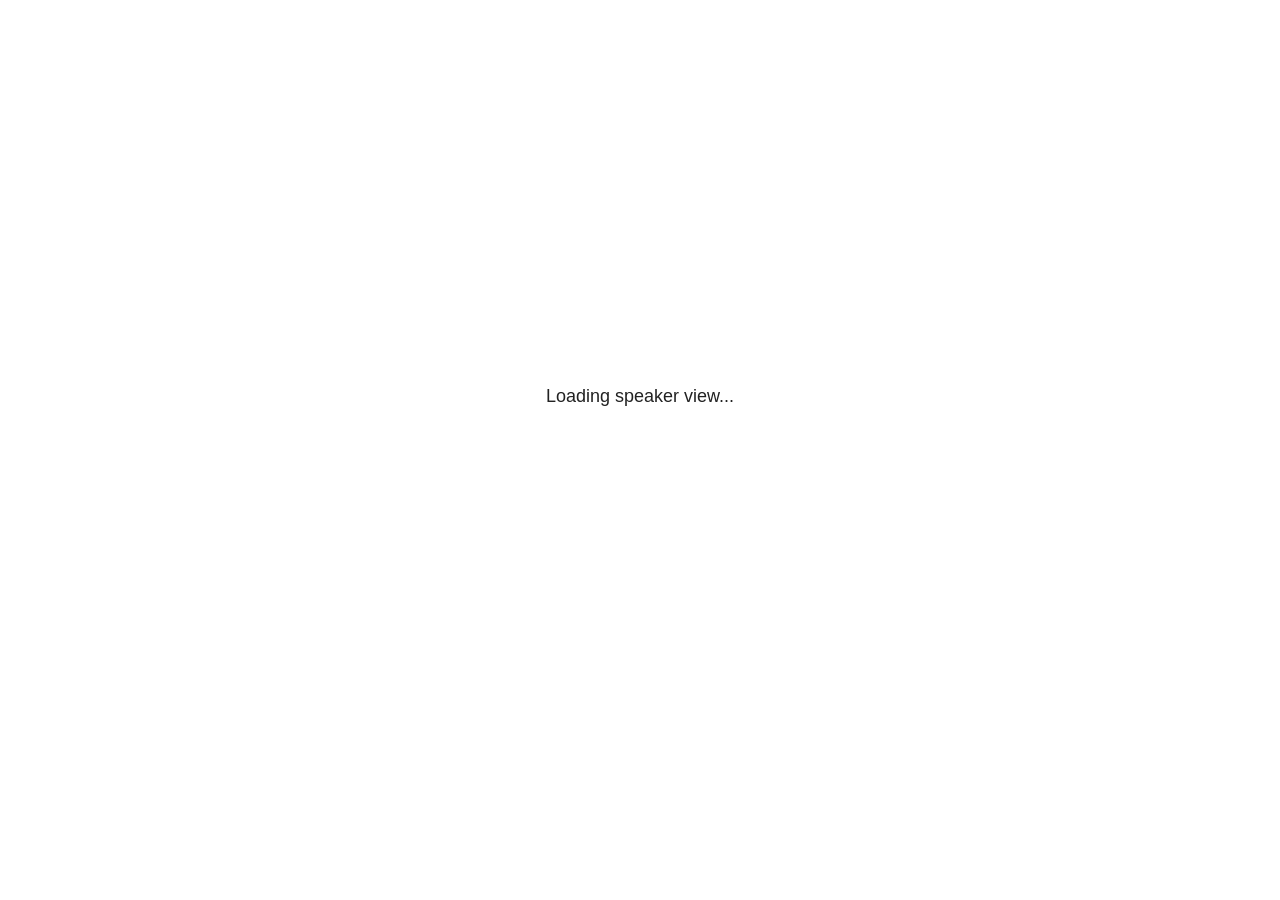
<file: docs/site_libs/revealjs/plugin/notes/speaker-view.html>
<html lang="en">
	<head>
		<meta charset="utf-8">

		<title>reveal.js - Speaker View</title>

		<style>
			body {
				font-family: Helvetica;
				font-size: 18px;
			}

			#current-slide,
			#upcoming-slide,
			#speaker-controls {
				padding: 6px;
				box-sizing: border-box;
				-moz-box-sizing: border-box;
			}

			#current-slide iframe,
			#upcoming-slide iframe {
				width: 100%;
				height: 100%;
				border: 1px solid #ddd;
			}

			#current-slide .label,
			#upcoming-slide .label {
				position: absolute;
				top: 10px;
				left: 10px;
				z-index: 2;
			}

			#connection-status {
				position: absolute;
				top: 0;
				left: 0;
				width: 100%;
				height: 100%;
				z-index: 20;
				padding: 30% 20% 20% 20%;
				font-size: 18px;
				color: #222;
				background: #fff;
				text-align: center;
				box-sizing: border-box;
				line-height: 1.4;
			}

			.overlay-element {
				height: 34px;
				line-height: 34px;
				padding: 0 10px;
				text-shadow: none;
				background: rgba( 220, 220, 220, 0.8 );
				color: #222;
				font-size: 14px;
			}

			.overlay-element.interactive:hover {
				background: rgba( 220, 220, 220, 1 );
			}

			#current-slide {
				position: absolute;
				width: 60%;
				height: 100%;
				top: 0;
				left: 0;
				padding-right: 0;
			}

			#upcoming-slide {
				position: absolute;
				width: 40%;
				height: 40%;
				right: 0;
				top: 0;
			}

			/* Speaker controls */
			#speaker-controls {
				position: absolute;
				top: 40%;
				right: 0;
				width: 40%;
				height: 60%;
				overflow: auto;
				font-size: 18px;
			}

				.speaker-controls-time.hidden,
				.speaker-controls-notes.hidden {
					display: none;
				}

				.speaker-controls-time .label,
				.speaker-controls-pace .label,
				.speaker-controls-notes .label {
					text-transform: uppercase;
					font-weight: normal;
					font-size: 0.66em;
					color: #666;
					margin: 0;
				}

				.speaker-controls-time, .speaker-controls-pace {
					border-bottom: 1px solid rgba( 200, 200, 200, 0.5 );
					margin-bottom: 10px;
					padding: 10px 16px;
					padding-bottom: 20px;
					cursor: pointer;
				}

				.speaker-controls-time .reset-button {
					opacity: 0;
					float: right;
					color: #666;
					text-decoration: none;
				}
				.speaker-controls-time:hover .reset-button {
					opacity: 1;
				}

				.speaker-controls-time .timer,
				.speaker-controls-time .clock {
					width: 50%;
				}

				.speaker-controls-time .timer,
				.speaker-controls-time .clock,
				.speaker-controls-time .pacing .hours-value,
				.speaker-controls-time .pacing .minutes-value,
				.speaker-controls-time .pacing .seconds-value {
					font-size: 1.9em;
				}

				.speaker-controls-time .timer {
					float: left;
				}

				.speaker-controls-time .clock {
					float: right;
					text-align: right;
				}

				.speaker-controls-time span.mute {
					opacity: 0.3;
				}

				.speaker-controls-time .pacing-title {
					margin-top: 5px;
				}

				.speaker-controls-time .pacing.ahead {
					color: blue;
				}

				.speaker-controls-time .pacing.on-track {
					color: green;
				}

				.speaker-controls-time .pacing.behind {
					color: red;
				}

				.speaker-controls-notes {
					padding: 10px 16px;
				}

				.speaker-controls-notes .value {
					margin-top: 5px;
					line-height: 1.4;
					font-size: 1.2em;
				}

			/* Layout selector */
			#speaker-layout {
				position: absolute;
				top: 10px;
				right: 10px;
				color: #222;
				z-index: 10;
			}
				#speaker-layout select {
					position: absolute;
					width: 100%;
					height: 100%;
					top: 0;
					left: 0;
					border: 0;
					box-shadow: 0;
					cursor: pointer;
					opacity: 0;

					font-size: 1em;
					background-color: transparent;

					-moz-appearance: none;
					-webkit-appearance: none;
					-webkit-tap-highlight-color: rgba(0, 0, 0, 0);
				}

				#speaker-layout select:focus {
					outline: none;
					box-shadow: none;
				}

			.clear {
				clear: both;
			}

			/* Speaker layout: Wide */
			body[data-speaker-layout="wide"] #current-slide,
			body[data-speaker-layout="wide"] #upcoming-slide {
				width: 50%;
				height: 45%;
				padding: 6px;
			}

			body[data-speaker-layout="wide"] #current-slide {
				top: 0;
				left: 0;
			}

			body[data-speaker-layout="wide"] #upcoming-slide {
				top: 0;
				left: 50%;
			}

			body[data-speaker-layout="wide"] #speaker-controls {
				top: 45%;
				left: 0;
				width: 100%;
				height: 50%;
				font-size: 1.25em;
			}

			/* Speaker layout: Tall */
			body[data-speaker-layout="tall"] #current-slide,
			body[data-speaker-layout="tall"] #upcoming-slide {
				width: 45%;
				height: 50%;
				padding: 6px;
			}

			body[data-speaker-layout="tall"] #current-slide {
				top: 0;
				left: 0;
			}

			body[data-speaker-layout="tall"] #upcoming-slide {
				top: 50%;
				left: 0;
			}

			body[data-speaker-layout="tall"] #speaker-controls {
				padding-top: 40px;
				top: 0;
				left: 45%;
				width: 55%;
				height: 100%;
				font-size: 1.25em;
			}

			/* Speaker layout: Notes only */
			body[data-speaker-layout="notes-only"] #current-slide,
			body[data-speaker-layout="notes-only"] #upcoming-slide {
				display: none;
			}

			body[data-speaker-layout="notes-only"] #speaker-controls {
				padding-top: 40px;
				top: 0;
				left: 0;
				width: 100%;
				height: 100%;
				font-size: 1.25em;
			}

			@media screen and (max-width: 1080px) {
				body[data-speaker-layout="default"] #speaker-controls {
					font-size: 16px;
				}
			}

			@media screen and (max-width: 900px) {
				body[data-speaker-layout="default"] #speaker-controls {
					font-size: 14px;
				}
			}

			@media screen and (max-width: 800px) {
				body[data-speaker-layout="default"] #speaker-controls {
					font-size: 12px;
				}
			}

		</style>
	</head>

	<body>

		<div id="connection-status">Loading speaker view...</div>

		<div id="current-slide"></div>
		<div id="upcoming-slide"><span class="overlay-element label">Upcoming</span></div>
		<div id="speaker-controls">
			<div class="speaker-controls-time">
				<h4 class="label">Time <span class="reset-button">Click to Reset</span></h4>
				<div class="clock">
					<span class="clock-value">0:00 AM</span>
				</div>
				<div class="timer">
					<span class="hours-value">00</span><span class="minutes-value">:00</span><span class="seconds-value">:00</span>
				</div>
				<div class="clear"></div>

				<h4 class="label pacing-title" style="display: none">Pacing – Time to finish current slide</h4>
				<div class="pacing" style="display: none">
					<span class="hours-value">00</span><span class="minutes-value">:00</span><span class="seconds-value">:00</span>
				</div>
			</div>

			<div class="speaker-controls-notes hidden">
				<h4 class="label">Notes</h4>
				<div class="value"></div>
			</div>
		</div>
		<div id="speaker-layout" class="overlay-element interactive">
			<span class="speaker-layout-label"></span>
			<select class="speaker-layout-dropdown"></select>
		</div>

		<script>

			(function() {

				var notes,
					notesValue,
					currentState,
					currentSlide,
					upcomingSlide,
					layoutLabel,
					layoutDropdown,
					pendingCalls = {},
					lastRevealApiCallId = 0,
					connected = false;

				var SPEAKER_LAYOUTS = {
					'default': 'Default',
					'wide': 'Wide',
					'tall': 'Tall',
					'notes-only': 'Notes only'
				};

				setupLayout();

				var connectionStatus = document.querySelector( '#connection-status' );
				var connectionTimeout = setTimeout( function() {
					connectionStatus.innerHTML = 'Error connecting to main window.<br>Please try closing and reopening the speaker view.';
				}, 5000 );

				window.addEventListener( 'message', function( event ) {

					clearTimeout( connectionTimeout );
					connectionStatus.style.display = 'none';

					var data = JSON.parse( event.data );

					// The overview mode is only useful to the reveal.js instance
					// where navigation occurs so we don't sync it
					if( data.state ) delete data.state.overview;

					// Messages sent by the notes plugin inside of the main window
					if( data && data.namespace === 'reveal-notes' ) {
						if( data.type === 'connect' ) {
							handleConnectMessage( data );
						}
						else if( data.type === 'state' ) {
							handleStateMessage( data );
						}
						else if( data.type === 'return' ) {
							pendingCalls[data.callId](data.result);
							delete pendingCalls[data.callId];
						}
					}
					// Messages sent by the reveal.js inside of the current slide preview
					else if( data && data.namespace === 'reveal' ) {
						if( /ready/.test( data.eventName ) ) {
							// Send a message back to notify that the handshake is complete
							window.opener.postMessage( JSON.stringify({ namespace: 'reveal-notes', type: 'connected'} ), '*' );
						}
						else if( /slidechanged|fragmentshown|fragmenthidden|paused|resumed/.test( data.eventName ) && currentState !== JSON.stringify( data.state ) ) {

							window.opener.postMessage( JSON.stringify({ method: 'setState', args: [ data.state ]} ), '*' );

						}
					}

				} );

				/**
				 * Asynchronously calls the Reveal.js API of the main frame.
				 */
				function callRevealApi( methodName, methodArguments, callback ) {

					var callId = ++lastRevealApiCallId;
					pendingCalls[callId] = callback;
					window.opener.postMessage( JSON.stringify( {
						namespace: 'reveal-notes',
						type: 'call',
						callId: callId,
						methodName: methodName,
						arguments: methodArguments
					} ), '*' );

				}

				/**
				 * Called when the main window is trying to establish a
				 * connection.
				 */
				function handleConnectMessage( data ) {

					if( connected === false ) {
						connected = true;

						setupIframes( data );
						setupKeyboard();
						setupNotes();
						setupTimer();
					}

				}

				/**
				 * Called when the main window sends an updated state.
				 */
				function handleStateMessage( data ) {

					// Store the most recently set state to avoid circular loops
					// applying the same state
					currentState = JSON.stringify( data.state );

					// No need for updating the notes in case of fragment changes
					if ( data.notes ) {
						notes.classList.remove( 'hidden' );
						notesValue.style.whiteSpace = data.whitespace;
						if( data.markdown ) {
							notesValue.innerHTML = marked( data.notes );
						}
						else {
							notesValue.innerHTML = data.notes;
						}
					}
					else {
						notes.classList.add( 'hidden' );
					}

					// Update the note slides
					currentSlide.contentWindow.postMessage( JSON.stringify({ method: 'setState', args: [ data.state ] }), '*' );
					upcomingSlide.contentWindow.postMessage( JSON.stringify({ method: 'setState', args: [ data.state ] }), '*' );
					upcomingSlide.contentWindow.postMessage( JSON.stringify({ method: 'next' }), '*' );

				}

				// Limit to max one state update per X ms
				handleStateMessage = debounce( handleStateMessage, 200 );

				/**
				 * Forward keyboard events to the current slide window.
				 * This enables keyboard events to work even if focus
				 * isn't set on the current slide iframe.
				 *
				 * Block F5 default handling, it reloads and disconnects
				 * the speaker notes window.
				 */
				function setupKeyboard() {

					document.addEventListener( 'keydown', function( event ) {
						if( event.keyCode === 116 || ( event.metaKey && event.keyCode === 82 ) ) {
							event.preventDefault();
							return false;
						}
						currentSlide.contentWindow.postMessage( JSON.stringify({ method: 'triggerKey', args: [ event.keyCode ] }), '*' );
					} );

				}

				/**
				 * Creates the preview iframes.
				 */
				function setupIframes( data ) {

					var params = [
						'receiver',
						'progress=false',
						'history=false',
						'transition=none',
						'autoSlide=0',
						'backgroundTransition=none'
					].join( '&' );

					var urlSeparator = /\?/.test(data.url) ? '&' : '?';
					var hash = '#/' + data.state.indexh + '/' + data.state.indexv;
					var currentURL = data.url + urlSeparator + params + '&postMessageEvents=true' + hash;
					var upcomingURL = data.url + urlSeparator + params + '&controls=false' + hash;

					currentSlide = document.createElement( 'iframe' );
					currentSlide.setAttribute( 'width', 1280 );
					currentSlide.setAttribute( 'height', 1024 );
					currentSlide.setAttribute( 'src', currentURL );
					document.querySelector( '#current-slide' ).appendChild( currentSlide );

					upcomingSlide = document.createElement( 'iframe' );
					upcomingSlide.setAttribute( 'width', 640 );
					upcomingSlide.setAttribute( 'height', 512 );
					upcomingSlide.setAttribute( 'src', upcomingURL );
					document.querySelector( '#upcoming-slide' ).appendChild( upcomingSlide );

				}

				/**
				 * Setup the notes UI.
				 */
				function setupNotes() {

					notes = document.querySelector( '.speaker-controls-notes' );
					notesValue = document.querySelector( '.speaker-controls-notes .value' );

				}

				function getTimings( callback ) {

					callRevealApi( 'getSlidesAttributes', [], function ( slideAttributes ) {
						callRevealApi( 'getConfig', [], function ( config ) {
							var totalTime = config.totalTime;
							var minTimePerSlide = config.minimumTimePerSlide || 0;
							var defaultTiming = config.defaultTiming;
							if ((defaultTiming == null) && (totalTime == null)) {
								callback(null);
								return;
							}
							// Setting totalTime overrides defaultTiming
							if (totalTime) {
								defaultTiming = 0;
							}
							var timings = [];
							for ( var i in slideAttributes ) {
								var slide = slideAttributes[ i ];
								var timing = defaultTiming;
								if( slide.hasOwnProperty( 'data-timing' )) {
									var t = slide[ 'data-timing' ];
									timing = parseInt(t);
									if( isNaN(timing) ) {
										console.warn("Could not parse timing '" + t + "' of slide " + i + "; using default of " + defaultTiming);
										timing = defaultTiming;
									}
								}
								timings.push(timing);
							}
							if ( totalTime ) {
								// After we've allocated time to individual slides, we summarize it and
								// subtract it from the total time
								var remainingTime = totalTime - timings.reduce( function(a, b) { return a + b; }, 0 );
								// The remaining time is divided by the number of slides that have 0 seconds
								// allocated at the moment, giving the average time-per-slide on the remaining slides
								var remainingSlides = (timings.filter( function(x) { return x == 0 }) ).length
								var timePerSlide = Math.round( remainingTime / remainingSlides, 0 )
								// And now we replace every zero-value timing with that average
								timings = timings.map( function(x) { return (x==0 ? timePerSlide : x) } );
							}
							var slidesUnderMinimum = timings.filter( function(x) { return (x < minTimePerSlide) } ).length
							if ( slidesUnderMinimum ) {
								message = "The pacing time for " + slidesUnderMinimum + " slide(s) is under the configured minimum of " + minTimePerSlide + " seconds. Check the data-timing attribute on individual slides, or consider increasing the totalTime or minimumTimePerSlide configuration options (or removing some slides).";
								alert(message);
							}
							callback( timings );
						} );
					} );

				}

				/**
				 * Return the number of seconds allocated for presenting
				 * all slides up to and including this one.
				 */
				function getTimeAllocated( timings, callback ) {

					callRevealApi( 'getSlidePastCount', [], function ( currentSlide ) {
						var allocated = 0;
						for (var i in timings.slice(0, currentSlide + 1)) {
							allocated += timings[i];
						}
						callback( allocated );
					} );

				}

				/**
				 * Create the timer and clock and start updating them
				 * at an interval.
				 */
				function setupTimer() {

					var start = new Date(),
					timeEl = document.querySelector( '.speaker-controls-time' ),
					clockEl = timeEl.querySelector( '.clock-value' ),
					hoursEl = timeEl.querySelector( '.hours-value' ),
					minutesEl = timeEl.querySelector( '.minutes-value' ),
					secondsEl = timeEl.querySelector( '.seconds-value' ),
					pacingTitleEl = timeEl.querySelector( '.pacing-title' ),
					pacingEl = timeEl.querySelector( '.pacing' ),
					pacingHoursEl = pacingEl.querySelector( '.hours-value' ),
					pacingMinutesEl = pacingEl.querySelector( '.minutes-value' ),
					pacingSecondsEl = pacingEl.querySelector( '.seconds-value' );

					var timings = null;
					getTimings( function ( _timings ) {

						timings = _timings;
						if (_timings !== null) {
							pacingTitleEl.style.removeProperty('display');
							pacingEl.style.removeProperty('display');
						}

						// Update once directly
						_updateTimer();

						// Then update every second
						setInterval( _updateTimer, 1000 );

					} );


					function _resetTimer() {

						if (timings == null) {
							start = new Date();
							_updateTimer();
						}
						else {
							// Reset timer to beginning of current slide
							getTimeAllocated( timings, function ( slideEndTimingSeconds ) {
								var slideEndTiming = slideEndTimingSeconds * 1000;
								callRevealApi( 'getSlidePastCount', [], function ( currentSlide ) {
									var currentSlideTiming = timings[currentSlide] * 1000;
									var previousSlidesTiming = slideEndTiming - currentSlideTiming;
									var now = new Date();
									start = new Date(now.getTime() - previousSlidesTiming);
									_updateTimer();
								} );
							} );
						}

					}

					timeEl.addEventListener( 'click', function() {
						_resetTimer();
						return false;
					} );

					function _displayTime( hrEl, minEl, secEl, time) {

						var sign = Math.sign(time) == -1 ? "-" : "";
						time = Math.abs(Math.round(time / 1000));
						var seconds = time % 60;
						var minutes = Math.floor( time / 60 ) % 60 ;
						var hours = Math.floor( time / ( 60 * 60 )) ;
						hrEl.innerHTML = sign + zeroPadInteger( hours );
						if (hours == 0) {
							hrEl.classList.add( 'mute' );
						}
						else {
							hrEl.classList.remove( 'mute' );
						}
						minEl.innerHTML = ':' + zeroPadInteger( minutes );
						if (hours == 0 && minutes == 0) {
							minEl.classList.add( 'mute' );
						}
						else {
							minEl.classList.remove( 'mute' );
						}
						secEl.innerHTML = ':' + zeroPadInteger( seconds );
					}

					function _updateTimer() {

						var diff, hours, minutes, seconds,
						now = new Date();

						diff = now.getTime() - start.getTime();

						clockEl.innerHTML = now.toLocaleTimeString( 'en-US', { hour12: true, hour: '2-digit', minute:'2-digit' } );
						_displayTime( hoursEl, minutesEl, secondsEl, diff );
						if (timings !== null) {
							_updatePacing(diff);
						}

					}

					function _updatePacing(diff) {

						getTimeAllocated( timings, function ( slideEndTimingSeconds ) {
							var slideEndTiming = slideEndTimingSeconds * 1000;

							callRevealApi( 'getSlidePastCount', [], function ( currentSlide ) {
								var currentSlideTiming = timings[currentSlide] * 1000;
								var timeLeftCurrentSlide = slideEndTiming - diff;
								if (timeLeftCurrentSlide < 0) {
									pacingEl.className = 'pacing behind';
								}
								else if (timeLeftCurrentSlide < currentSlideTiming) {
									pacingEl.className = 'pacing on-track';
								}
								else {
									pacingEl.className = 'pacing ahead';
								}
								_displayTime( pacingHoursEl, pacingMinutesEl, pacingSecondsEl, timeLeftCurrentSlide );
							} );
						} );
					}

				}

				/**
				 * Sets up the speaker view layout and layout selector.
				 */
				function setupLayout() {

					layoutDropdown = document.querySelector( '.speaker-layout-dropdown' );
					layoutLabel = document.querySelector( '.speaker-layout-label' );

					// Render the list of available layouts
					for( var id in SPEAKER_LAYOUTS ) {
						var option = document.createElement( 'option' );
						option.setAttribute( 'value', id );
						option.textContent = SPEAKER_LAYOUTS[ id ];
						layoutDropdown.appendChild( option );
					}

					// Monitor the dropdown for changes
					layoutDropdown.addEventListener( 'change', function( event ) {

						setLayout( layoutDropdown.value );

					}, false );

					// Restore any currently persisted layout
					setLayout( getLayout() );

				}

				/**
				 * Sets a new speaker view layout. The layout is persisted
				 * in local storage.
				 */
				function setLayout( value ) {

					var title = SPEAKER_LAYOUTS[ value ];

					layoutLabel.innerHTML = 'Layout' + ( title ? ( ': ' + title ) : '' );
					layoutDropdown.value = value;

					document.body.setAttribute( 'data-speaker-layout', value );

					// Persist locally
					if( supportsLocalStorage() ) {
						window.localStorage.setItem( 'reveal-speaker-layout', value );
					}

				}

				/**
				 * Returns the ID of the most recently set speaker layout
				 * or our default layout if none has been set.
				 */
				function getLayout() {

					if( supportsLocalStorage() ) {
						var layout = window.localStorage.getItem( 'reveal-speaker-layout' );
						if( layout ) {
							return layout;
						}
					}

					// Default to the first record in the layouts hash
					for( var id in SPEAKER_LAYOUTS ) {
						return id;
					}

				}

				function supportsLocalStorage() {

					try {
						localStorage.setItem('test', 'test');
						localStorage.removeItem('test');
						return true;
					}
					catch( e ) {
						return false;
					}

				}

				function zeroPadInteger( num ) {

					var str = '00' + parseInt( num );
					return str.substring( str.length - 2 );

				}

				/**
				 * Limits the frequency at which a function can be called.
				 */
				function debounce( fn, ms ) {

					var lastTime = 0,
						timeout;

					return function() {

						var args = arguments;
						var context = this;

						clearTimeout( timeout );

						var timeSinceLastCall = Date.now() - lastTime;
						if( timeSinceLastCall > ms ) {
							fn.apply( context, args );
							lastTime = Date.now();
						}
						else {
							timeout = setTimeout( function() {
								fn.apply( context, args );
								lastTime = Date.now();
							}, ms - timeSinceLastCall );
						}

					}

				}

			})();

		</script>
	</body>
</html>
</file>
